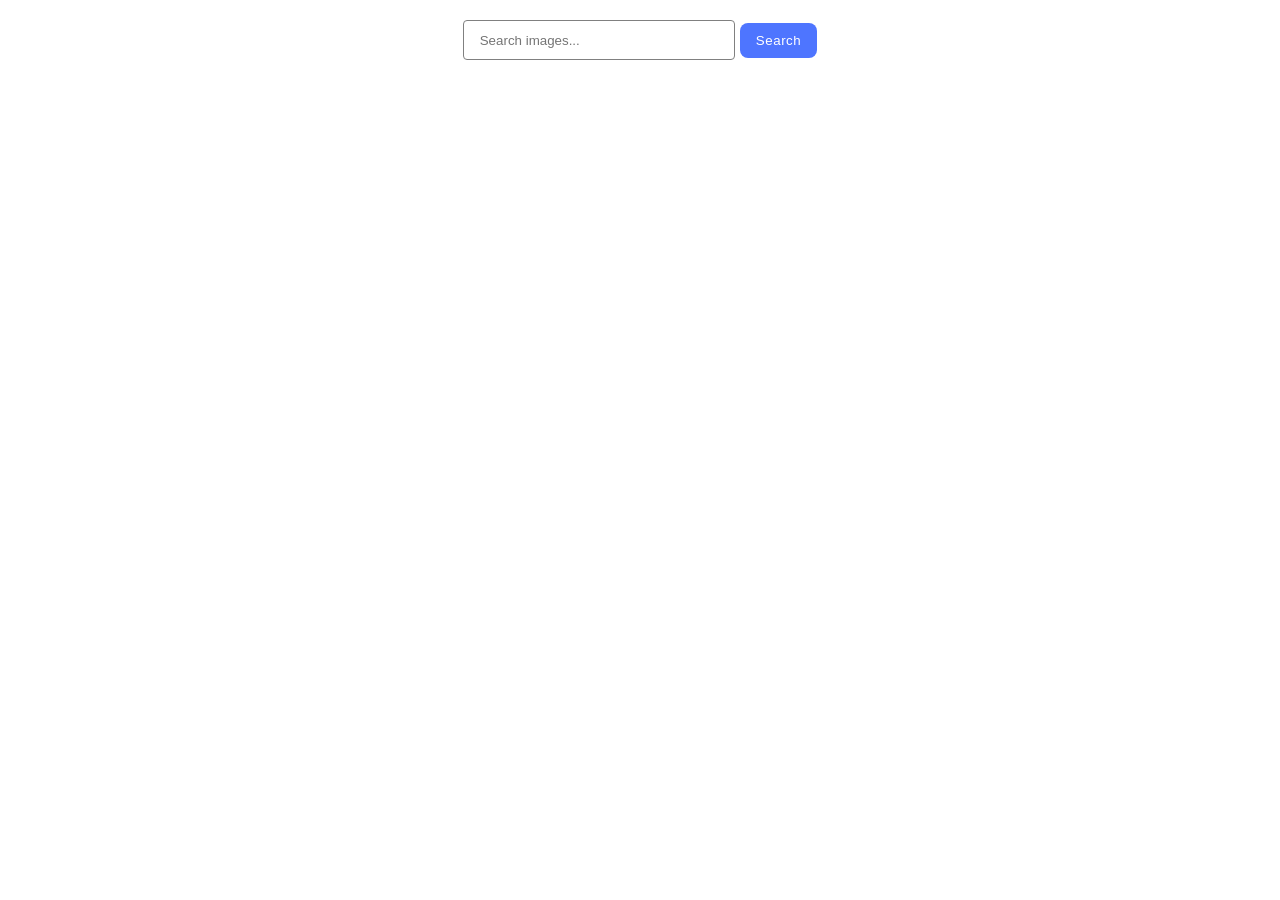
<file: src/index.html>
<!doctype html>
<html lang="en">

<head>
  <meta charset="UTF-8" />
  <link rel="icon" type="image/svg+xml" href="/favicon.svg" />
  <meta name="viewport" content="width=device-width, initial-scale=1.0" />
  <title>Vanilla App Template</title>
  <link rel="stylesheet" href="./css/styles.css" />
</head>

<body>
  <main>
    <div class="container">
      <form class="form">
        <label>
          <input type="text" name="search-text" placeholder="Search images..." required />
        </label>
        <button type="submit">Search</button>
      </form>
    </div>
    <span class="loader is-hidden"></span>
    <div class="container">
      <ul class="gallery"></ul>
    </div>
  </main>
  <script type="module" src="./main.js"></script>
</body>

</html>
</file>
<file: src/css/styles.css>
/**
  |============================
  | include css partials with
  | default @import url()
  |============================
*/
/* Common styles */
@import url('./reset.css');
@import url('./base.css');
@import url('./container.css');

/* Search input styles */
@import url('./search-input.css');

/* Gallery styles */
@import url('./gallery.css');

/* Loader styles */
@import url('./loader.css');
</file>
